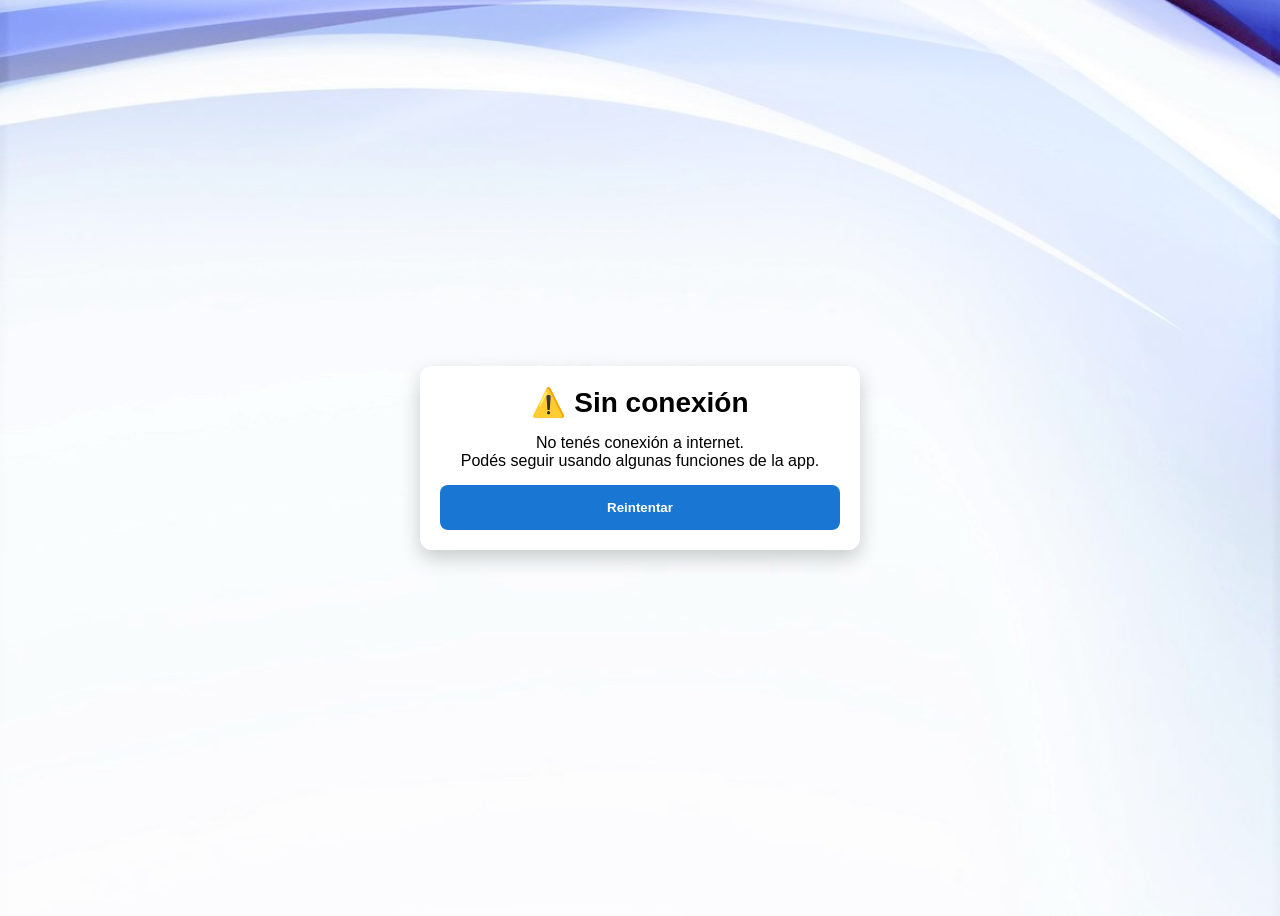
<file: offline.html>
<!DOCTYPE html>
<html lang="es">

<head>
  <meta charset="UTF-8">
  <title>Sin conexión</title>
  <meta name="viewport" content="width=device-width, initial-scale=1.0">
  <link rel="stylesheet" href="css/styles.css">
</head>

<body>
  <div class="app-container">
    <div class="chat-card" style="max-width: 400px; height: auto; padding: 20px; text-align: center;">
      <h2 class="title">⚠️ Sin conexión</h2>
      <p style="margin: 15px 0;">
        No tenés conexión a internet.<br>
        Podés seguir usando algunas funciones de la app.
      </p>
      <button class="btn" onclick="retryConnection()">Reintentar</button>
    </div>
  </div>

  <script>
    function retryConnection() {
      location.reload();
    }
  </script>
</body>

</html>
</file>
<file: css/styles.css>
/* ---------------- BASE ---------------- */

body {
  background: url("../assets/images/fondo.jpg") no-repeat center/cover;
  text-align: center;
  font-family: "Roboto", sans-serif;
}

.hidden {
  display: none;
}

/* ---------------- FORMULARIOS ---------------- */

input,
select {
  width: 100%;
  margin: 10px 0;
  padding: 12px;
  font-size: 14px;
  border: 1px solid #ccc;
  border-radius: 8px;
  box-sizing: border-box;
}

/* ---------------- BOTONES ---------------- */

.btn {
  padding: 0 16px;
  height: 45px;
  display: flex;
  align-items: center;
  justify-content: center;
  border: none;
  border-radius: 8px;
  background: #1976d2;
  color: #fff;
  font-weight: bold;
  cursor: pointer;
  transition: background 0.2s;
}

.btn:hover {
  background: #125ea7;
}

.btn-secondary {
  background: #6c757d;
}

.btn-secondary:hover {
  background: #5a6268;
}

.button-group {
  display: flex;
  gap: 10px;
  margin-top: 15px;
}

.button-group .btn {
  flex: 1;
}

.modal-buttons {
  display: flex;
  gap: 12px;
  margin-top: 20px;
}

.modal-buttons .btn {
  flex: 1;
  height: 50px;
  margin: 0;
}

.btn-danger {
  background: #dc3545;
  color: white;
  margin-top: 10px;
}

.btn-danger:hover {
  background: #bd2130;
}

/* ---------------- LAYOUT GENERAL ---------------- */

.app-container {
  height: 100vh;
  display: flex;
  justify-content: center;
  align-items: center;
}

.app-container.chat-mode {
  align-items: stretch;
}

.title {
  font-size: 28px;
  font-weight: bold;
  margin: 0;
}

/* ---------------- LOGIN / REGISTRO ---------------- */

#loginView,
#registerView,
#editProfileView {
  width: 320px;
  padding: 25px;
  border-radius: 12px;
  box-shadow: 0 8px 20px rgba(0, 0, 0, 0.2);
}

.photo-container {
  display: flex;
  justify-content: center;
  margin-bottom: 15px;
}

.photo-label {
  display: flex;
  flex-direction: column;
  align-items: center;
  cursor: pointer;
}

.photo-text {
  font-size: 12px;
  color: #666;
}

#photoPreview,
#editPhotoPreview {
  width: 100px;
  height: 100px;
  border-radius: 50%;
  object-fit: cover;
  border: 3px solid #ddd;
  margin-bottom: 5px;
}

/* ---------------- PERFIL ---------------- */

.profile-card {
  flex-shrink: 0;
  background: white;
  border-radius: 12px;
  padding: 12px;
  margin-bottom: 12px;
  box-shadow: 0 4px 10px rgba(0,0,0,.08);
  display: flex;
  flex-direction: column;
  align-items: center;
}

.profile-photo-container {
  display: flex;
  justify-content: center;
  margin-bottom: 4px;
}

#profilePhoto {
  width: 90px;
  height: 90px;
  border-radius: 50%;
  object-fit: cover;
  border: 3px solid #ddd;
  cursor: pointer;
  transition: transform 0.2s ease;
}

#profilePhoto:hover {
  transform: scale(1.05);
}

#profileNickname {
  margin: 0px 0;
  font-size: 18px;
}

#profileStatus {
  width: 100%;
  height: 45px;
  padding: 0 10px;
  border: none;
  border-radius: 8px;
  font-size: 14px;
  background: transparent;
  box-sizing: border-box;
  appearance: none;
  -webkit-appearance: none;
  -moz-appearance: none;
  cursor: pointer;
  outline: none;
  box-shadow: none;
  margin-bottom: 0px;
  margin-top: 0px;
}

#saveProfileBtn {
  margin-bottom: 8px;
  font-size: 14px;
  width: 100%;
  height: 45px;
}

.profile-card input,
.profile-card .btn {
  width: 90%;
}

/* ---------------- CHAT ---------------- */

.chat-card {
  width: 100%;
  max-width: 420px;
  margin: 0 auto;
  height: 90vh;
  display: flex;
  flex-direction: column;
  background: rgba(255, 255, 255, 0.95);
  border-radius: 12px;
  box-shadow: 0 8px 20px rgba(0, 0, 0, 0.2);
  overflow: hidden;
  position: relative;
}

.chat-header {
  display: flex;
  justify-content: space-between;
  align-items: center;
  padding: 15px;
}

.chat-container {
  display: flex;
  flex: 1;
  overflow: hidden;
  min-height: 0;
}

.chat-header-info {
  display: flex;
  justify-content: space-between;
  align-items: center;
  padding: 12px 16px;
  border-bottom: 1px solid #ddd;
  background: #f8f9fa;
}

.chat-header-info .chat-user-info {
  padding: 0;
  border: none;
  background: transparent;
}

#blockUserBtn {
  margin: 0;
}

/* ---------------- CHAT AREA ---------------- */

.chat-area {
  width: 60%;
  box-sizing: border-box;
  flex: 1;            
  display: flex;
  flex-direction: column;
  background: #fff;
  min-height: 0;
}

#chatBox {
  display: flex;
  flex-direction: column;
  flex: 1;
  height: 100%;       
  min-height: 0;
}

.empty-chat-placeholder {
  display: flex;
  align-items: center;
  justify-content: center;
  height: 100%;
  width: 100%;
  color: #777;
  font-size: 16px;
  font-weight: 500;
  text-align: center;
  padding: 20px;
  box-sizing: border-box;
}

/* ---------------- SIDEBAR ---------------- */

.sidebar {
  width: 40%;
  padding: 5px;
  flex-shrink: 0;
  box-sizing: border-box;
  background: #f8f9fa;
  border-right: 1px solid #ddd;
  display: flex;
  flex-direction: column;
  overflow-y: auto;
  overflow-x: hidden;
  min-height: 0;
  box-sizing: border-box;
  flex: 0 0 40%;
}

.user-item {
  display: flex;
  justify-content: space-between;
  align-items: center;
  background: white;
  box-shadow: 0 4px 10px rgba(0, 0, 0, 0.1);
  padding: 12px;
  margin-bottom: 10px;
  border-radius: 10px;
  cursor: pointer;
  transition: all 0.2s ease;
}

.user-item:hover {
  background: #e9ecef;
  transform: scale(1.02);
}

.user-info {
  display: flex;
  align-items: center;
  gap: 10px;
}

.user-info img {
  width: 40px;
  height: 40px;
  border-radius: 50%;
  object-fit: cover;
}

.user-text p {
  margin: 0;
  font-size: 14px;
}

#usersList {
  display: flex;
  flex-direction: column;
}

#usersList::-webkit-scrollbar {
  width: 6px;
}

#usersList::-webkit-scrollbar-thumb {
  background: rgba(0, 0, 0, 0.25);
  border-radius: 10px;
}

/* ---------------- MENSAJES ---------------- */

.chat-user-info {
  padding: 12px 16px;
  border-bottom: 1px solid #ddd;
  font-weight: bold;
  font-size: 15px;
  background: #f8f9fa;
  text-align: left;
}

#messages {
  flex: 1;
  min-height: 0;
  overflow-y: auto;
  overflow-x: hidden;
  padding: 15px;
  display: flex;
  flex-direction: column;
  gap: 8px;
  text-align: left;
}

.message {
  max-width: 70%;
  padding: 10px;
  margin: 5px 0;
  border-radius: 10px;
  font-size: 14px;
  box-sizing: border-box;
}

.message.me {
  background: #1976d2;
  color: white;
  margin-left: auto;
}

.message.other {
  background: #e9ecef;
  color: black;
  margin-right: auto;
}

.message-text {
  overflow-wrap: break-word;
  word-wrap: break-word;
  word-break: break-word;
}

.message-status {
  font-size: 11px;
  margin-top: 4px;
  opacity: 0.8;
  text-align: right;
}

.message-date {
  font-size: 11px;
  opacity: 0.7;
  text-align: right;
  margin-top: 4px;
}

/* ---------------- MENSAJES (INPUT) ---------------- */

.message-input {
  display: flex;
  gap: 10px;
  padding: 15px;
  border-top: 1px solid #ddd;
  background: white;
  position: sticky;
  bottom: 0;
}

.message-input input {
  flex: 3;
  margin: 0;
}

.message-input .btn {
  flex: 1;
}

/* ---------------- MENSAJES (ACCIONES) ---------------- */

.message-footer {
  display: flex;
  justify-content: flex-end;
  align-items: center;
  gap: 6px;
  margin-top: 4px;
}

.message-actions {
  display: flex;
  align-items: center;
  gap: 6px;
}

.edit-icon,
.delete-icon {
  width: 14px;
  height: 14px;
  cursor: pointer;
  filter: brightness(0) invert(1);
  transition: transform 0.2s ease;
}

.edit-icon:hover,
.delete-icon:hover {
  transform: scale(1.15);
}

.edit-message-input {
  width: 100%;
  margin: 0 0 8px 0;
  padding: 8px 10px;
  border: none;
  border-radius: 8px;
  font-size: 14px;
  box-sizing: border-box;
}

.edit-buttons {
  display: flex;
  justify-content: flex-end;
  gap: 6px;
}

.edit-buttons button {
  border: none;
  border-radius: 6px;
  padding: 6px 10px;
  font-size: 12px;
  font-weight: bold;
  cursor: pointer;
}

.edit-save-btn {
  background: #28a745;
  color: white;
}

.edit-save-btn:hover {
  background: #218838;
}

.edit-cancel-btn {
  background: #6c757d;
  color: white;
}

.edit-cancel-btn:hover {
  background: #5a6268;
}

.delete-confirm-btn {
  background: #dc3545;
  color: white;
}

.delete-confirm-btn:hover {
  background: #bd2130;
}

.deleted-text-style {
  font-style: italic;
  opacity: 0.65;
  font-size: 13px;
}

.delete-confirmation-text {
  margin-bottom: 8px;
  font-weight: bold;
  font-size: 13px;
}

/* ---------------- SCROLLBAR ---------------- */

#messages::-webkit-scrollbar {
  width: 6px;
}

#messages::-webkit-scrollbar-thumb {
  background: rgba(0, 0, 0, 0.25);
  border-radius: 10px;
}

/* ---------------- NOTIFICACIONES ---------------- */

#globalMessage {
  position: fixed;
  top: 20px;
  left: 50%;
  transform: translateX(-50%);
  background: rgba(0, 0, 0, 0.85);
  color: white;
  padding: 12px 20px;
  border-radius: 8px;
  font-size: 14px;
  z-index: 999;
  opacity: 0;
  transition: opacity 0.3s ease;
}

#globalMessage.show {
  opacity: 1;
}

#globalMessage.ok {
  background: #28a745;
}

#globalMessage.error {
  background: #dc3545;
}

/* ---------------- MODAL ELIMINAR PERFIL ---------------- */

.modal {
  position: fixed;
  inset: 0;
  background: rgba(0, 0, 0, 0.55);
  display: flex;
  justify-content: center;
  align-items: center;
  z-index: 1000;
}

.modal.hidden {
  display: none;
}

.modal-content {
  background: white;
  padding: 25px;
  border-radius: 12px;
  width: 320px;
  box-sizing: border-box;
}

/* ---------------- LOADING SPINNER ---------------- */

.loading-overlay {
  position: absolute;
  inset: 0;
  background: rgba(255,255,255,.9);
  display: flex;
  justify-content: center;
  align-items: center;
  z-index: 999;
}

.loading-overlay.hidden {
  display: none;
}

.spinner {
  width: 42px;
  height: 42px;
  border: 4px solid #ddd;
  border-top-color: #1976d2;
  border-radius: 50%;
  animation: spin .8s linear infinite;
}

@keyframes spin {
  to {
    transform: rotate(360deg);
  }
}
</file>
